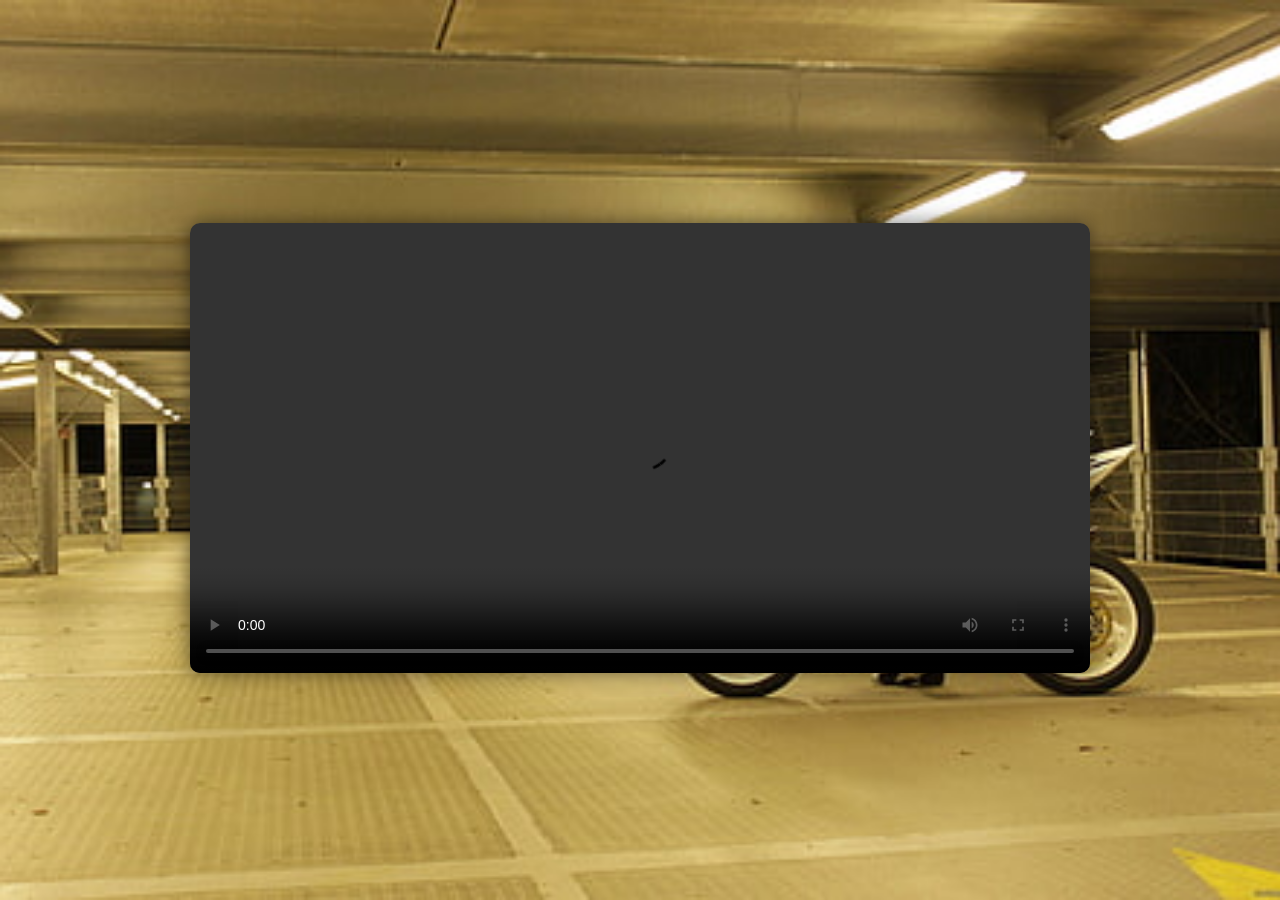
<file: Smart Park Vision/index.html>
<!DOCTYPE html>
<html lang="en">
<head>
    <meta charset="UTF-8">
    <meta name="viewport" content="width=device-width, initial-scale=1.0">
    <title>Video Page</title>
    <link rel="stylesheet" href="st3.css"> <!-- Link to external CSS file -->
</head>
<body>

    <div class="video-container">
        <video controls autoplay>
            <source src="fp.mp4" type="video/mp4">
            Your browser does not support the video tag.
        </video>
    </div>

</body>
</html>
</file>
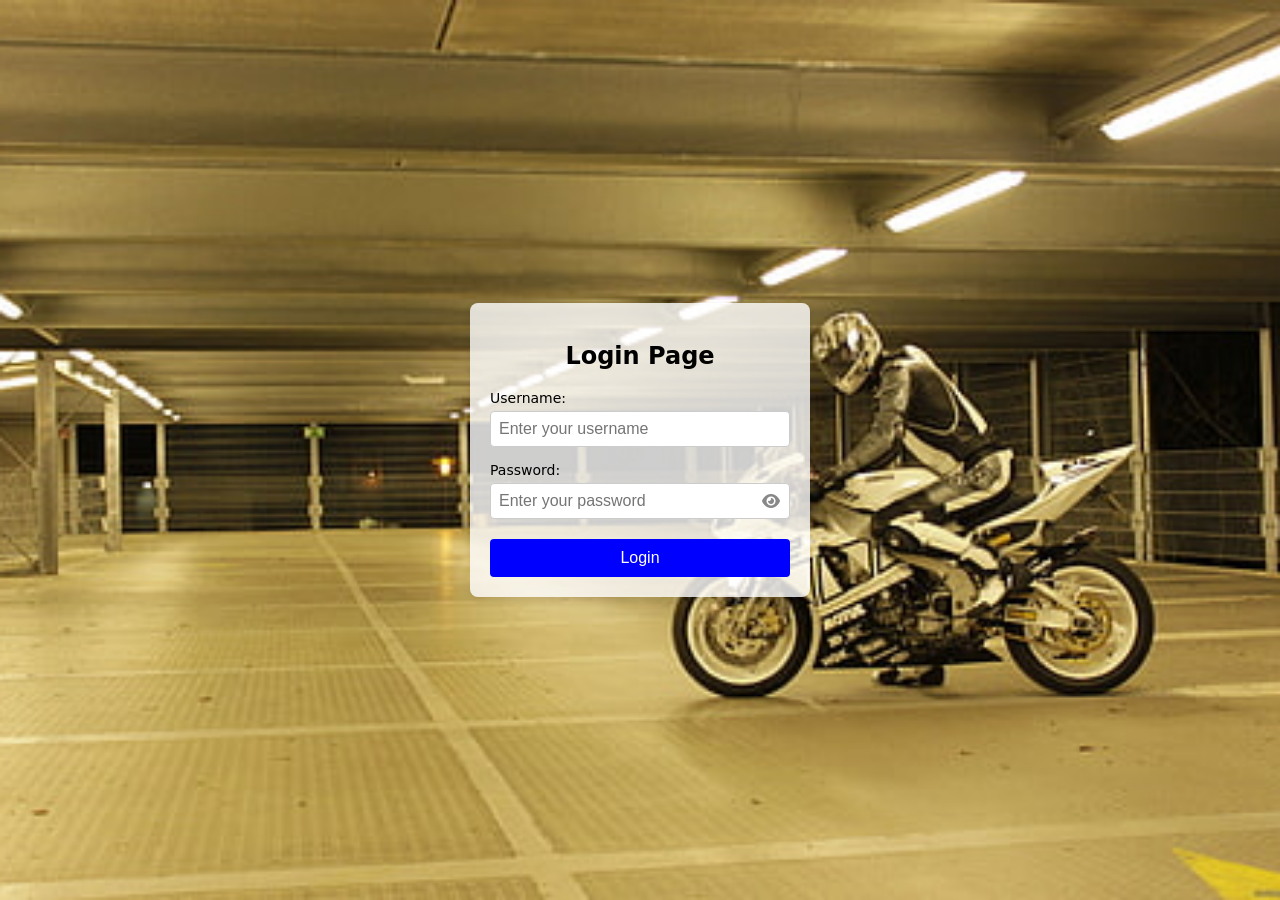
<file: Smart Park Vision/login.html>
<!DOCTYPE html>
<html lang="en">
<head>
    <meta charset="UTF-8">
    <meta name="viewport" content="width=device-width, initial-scale=1.0">
    <title>Login Page</title>
    <link rel="stylesheet" href="style.css"> <!-- Linking the external CSS file -->
    <!-- FontAwesome for Eye Icon -->
    <link rel="stylesheet" href="https://cdnjs.cloudflare.com/ajax/libs/font-awesome/6.0.0-beta3/css/all.min.css">
</head>
<body>

    <div class="login-container">
        <h2>Login Page</h2>
        <div class="input-container">
            <label for="username">Username:</label>
            <input type="text" id="username" placeholder="Enter your username" required>
            <span id="username-error" class="error-message"></span>
        </div>
        <div class="input-container">
            <label for="password">Password:</label>
            <div class="password-wrapper">
                <input type="password" id="password" placeholder="Enter your password" required>
                <i class="fas fa-eye" id="toggle-password"></i> <!-- Eye Icon -->
            </div>
            <span id="password-error" class="error-message"></span>
        </div>
        <div class="submit-container">
            <button type="button" id="loginBtn">Login</button>
        </div>
    </div>

    <script>
        // Toggle password visibility
        const togglePassword = document.getElementById('toggle-password');
        const passwordField = document.getElementById('password');

        togglePassword.addEventListener('click', function() {
            const type = passwordField.type === 'password' ? 'text' : 'password';
            passwordField.type = type;
            this.classList.toggle('fa-eye-slash');
        });

        // Form validation and hardcoded credentials check
        const loginBtn = document.getElementById('loginBtn');
        const usernameError = document.getElementById('username-error');
        const passwordError = document.getElementById('password-error');

        loginBtn.addEventListener('click', function() {
            const username = document.getElementById('username').value.trim();
            const password = document.getElementById('password').value.trim();

            // Clear previous error messages
            usernameError.textContent = '';
            passwordError.textContent = '';

            // Hardcoded credentials
            const validUsername = 'parking';
            const validPassword = 'shasun';

            if (username === '') {
                usernameError.textContent = 'Username is required';
            } else if (password === '') {
                passwordError.textContent = 'Password is required';
            } else if (username === validUsername && password === validPassword) {
                // Redirect to the next page on successful login
                window.location.href = 'video.html';
            } else {
                alert('Invalid username or password!');
            }
        });
    </script>

</body>
</html>
</file>
<file: Smart Park Vision/st3.css>
/* Background image styling */
body {
    margin: 0;
    padding: 0;
    background: url('wp1.jpg') no-repeat center center fixed;
    background-size: cover;
    height: 100vh;
    display: flex;
    align-items: center;
    justify-content: center;
}

/* Video container styling */
.video-container {
    position: relative;
    width: 80%;  /* Change this value to adjust width */
    max-width: 900px; /* Change this value to set a maximum limit */
}

/* Video styling */
video {
    width: 100%;
    border-radius: 10px; /* Optional: adds rounded corners to the video */
    box-shadow: 0 0 20px rgba(0, 0, 0, 0.5); /* Optional: shadow effect */
}
</file>
<file: Smart Park Vision/style.css>
/* Body Styling */
body {
    font-family: system-ui, -apple-system, BlinkMacSystemFont, 'Segoe UI', Roboto, Oxygen, Ubuntu, Cantarell, 'Open Sans', 'Helvetica Neue', sans-serif;
    background-image: url('wp1.jpg'); /* Set your image URL here */
    background-size: cover;
    background-position: center;
    background-repeat: no-repeat;
    margin: 0;
    padding: 0;
    display: flex;
    justify-content: center;
    align-items: center;
    height: 100vh;
}

/* Login Container Styling */
.login-container {
    background-color: rgba(255, 255, 255, 0.8); 
    padding: 20px;
    border-radius: 8px;
    box-shadow: 0 4px 8px rgba(0, 0, 0, 0.1);
    width: 300px;
    text-align: center;
}

h2 {
    font-size: 24px;
    margin-bottom: 20px;
}

/* Input Container Styling */
.input-container {
    margin-bottom: 15px;
    text-align: left;
    position: relative;
}

.input-container label {
    font-size: 14px;
    display: block;
    margin-bottom: 5px;
}

.input-container input {
    width: 100%;
    padding: 8px;
    font-size: 16px;
    border: 1px solid #ccc;
    border-radius: 4px;
    box-sizing: border-box;
}

/* Error message styling */
.error-message {
    color: red;
    font-size: 12px;
    margin-top: 5px;
    display: block;
    text-align: left;
}

/* Password Wrapper for Eye Icon */
.password-wrapper {
    position: relative;
}

.password-wrapper i {
    position: absolute;
    right: 10px;
    top: 50%;
    transform: translateY(-50%);
    cursor: pointer;
    color: #888;
}

.password-wrapper i:hover {
    color: #333;
}

/* Submit Button Styling */
.submit-container {
    margin-top: 20px;
}

button {
    background-color: blue;
    color: white;
    font-size: 16px;
    padding: 10px 20px;
    border: none;
    border-radius: 4px;
    cursor: pointer;
    width: 100%;
}

button:hover {
    background-color: darkblue;
}
</file>
